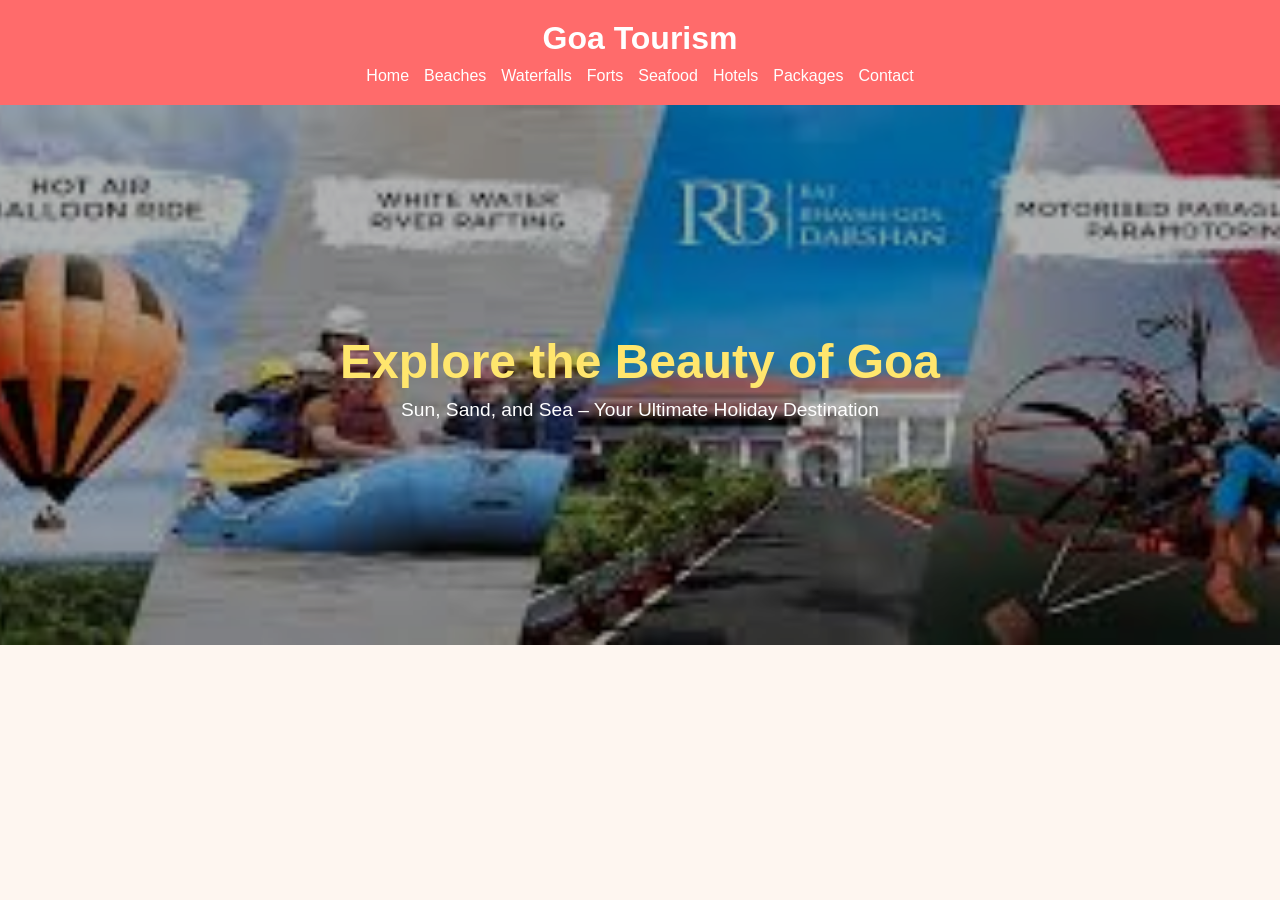
<file: index.html>
<!DOCTYPE html>
<html lang="en">
<head>
    <meta charset="UTF-8">
    <meta name="viewport" content="width=device-width, initial-scale=1.0">
    <title>Goa Tourism - Home</title>
    <link rel="stylesheet" href="style.css">
</head>
<body>
    <header>
        <h1>Goa Tourism</h1>
        <nav>
            <ul>
                <li><a href="index.html">Home</a></li>
                <li><a href="beaches.html">Beaches</a></li>
                <li><a href="waterfalls.html">Waterfalls</a></li>
                <li><a href="forts.html">Forts</a></li>
                <li><a href="seafood.html">Seafood</a></li>
                <li><a href="hotels.html">Hotels</a></li>
                <li><a href="packages.html">Packages</a></li>
                <li><a href="contact.html">Contact</a></li>
            </ul>
        </nav>
    </header>

    <section class="hero">
        <img src="image/tourism.jpg" alt="Goa Tourism">
        <div class="hero-text">
            <h2>Explore the Beauty of Goa</h2>
            <p>Sun, Sand, and Sea – Your Ultimate Holiday Destination</p>
        </div>
    </section>
</body>
</html>
</file>
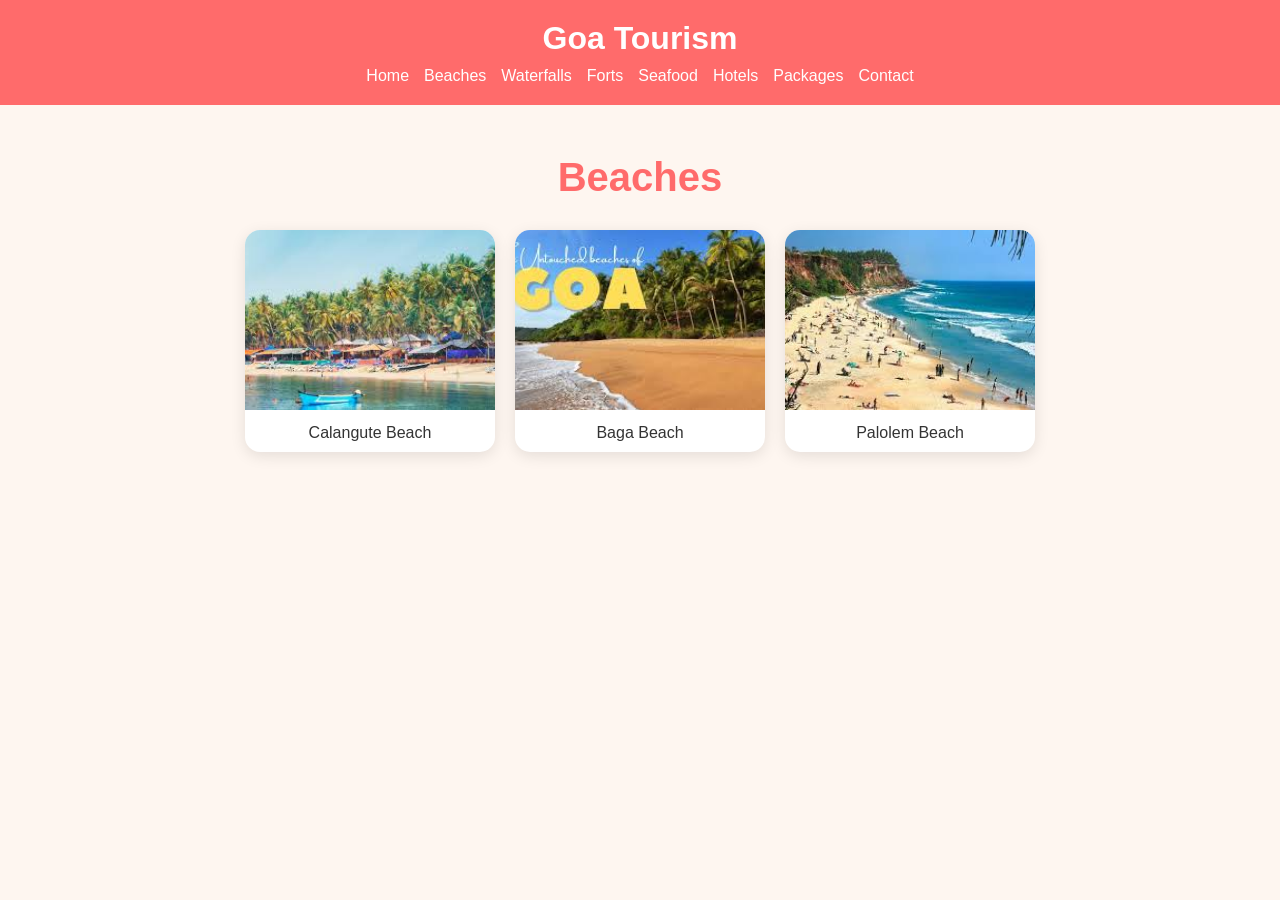
<file: beaches.html>
<!DOCTYPE html>
<html lang="en">
<head>
    <meta charset="UTF-8">
    <meta name="viewport" content="width=device-width, initial-scale=1.0">
    <title>Beaches - Goa Tourism</title>
    <link rel="stylesheet" href="style.css">
</head>
<body>
<header>
    <h1>Goa Tourism</h1>
    <nav>
        <ul>
            <li><a href="index.html">Home</a></li>
            <li><a href="beaches.html">Beaches</a></li>
            <li><a href="waterfalls.html">Waterfalls</a></li>
            <li><a href="forts.html">Forts</a></li>
            <li><a href="seafood.html">Seafood</a></li>
            <li><a href="hotels.html">Hotels</a></li>
            <li><a href="packages.html">Packages</a></li>
            <li><a href="contact.html">Contact</a></li>
        </ul>
    </nav>
</header>

<section class="section">
    <h2>Beaches</h2>
    <div class="gallery">
        <div class="card"><img src="image/beach1.jpg" alt="Beach 1"><p>Calangute Beach</p></div>
        <div class="card"><img src="image/beach2.jpg" alt="Beach 2"><p>Baga Beach</p></div>
        <div class="card"><img src="image/beach3.jpg" alt="Beach 3"><p>Palolem Beach</p></div>
    </div>
</section>
</body>
</html>
</file>
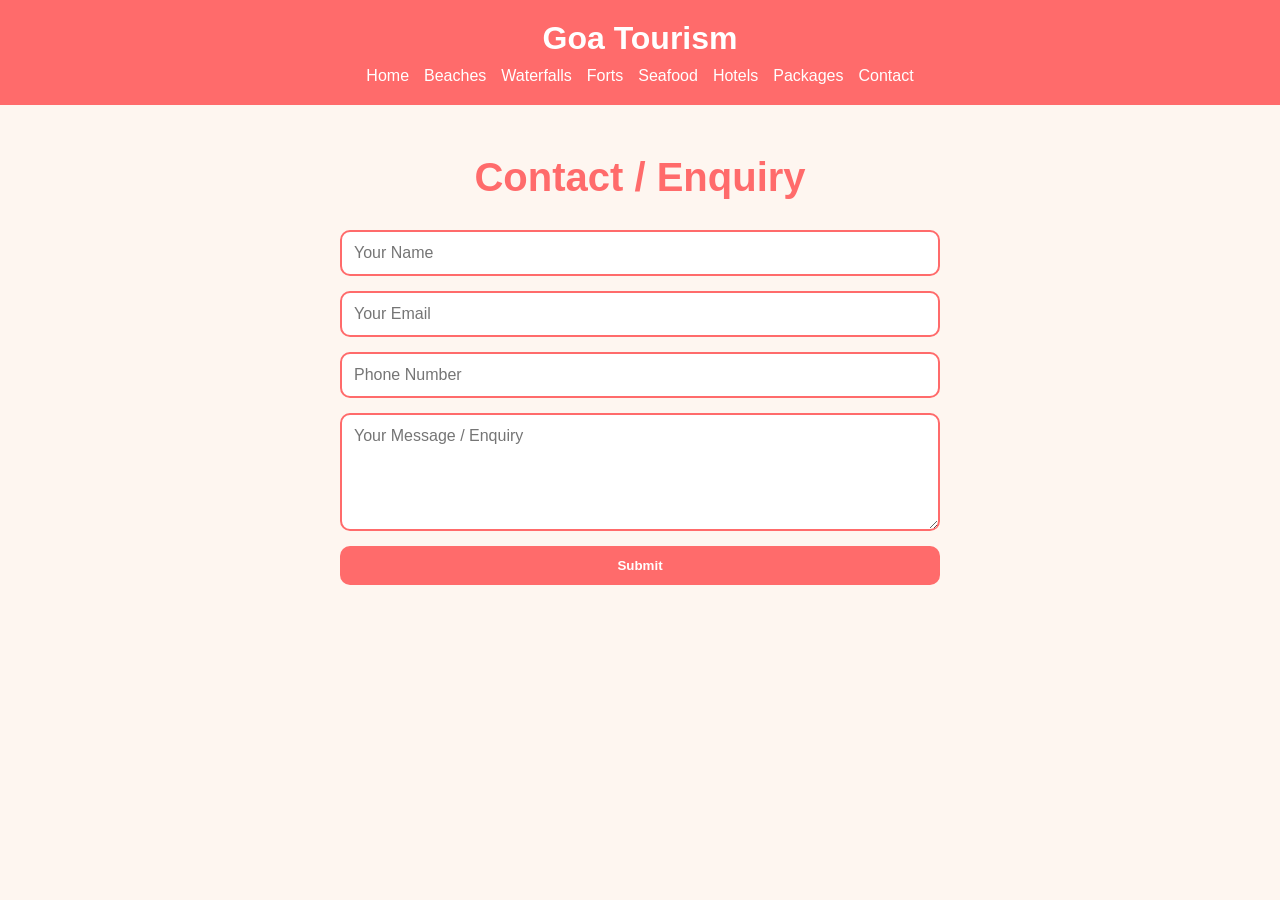
<file: contact.html>
<!DOCTYPE html>
<html lang="en">
<head>
    <meta charset="UTF-8">
    <meta name="viewport" content="width=device-width, initial-scale=1.0">
    <title>Contact - Goa Tourism</title>
    <link rel="stylesheet" href="style.css">
</head>
<body>
<header>
    <h1>Goa Tourism</h1>
    <nav>
        <ul>
            <li><a href="index.html">Home</a></li>
            <li><a href="beaches.html">Beaches</a></li>
            <li><a href="waterfalls.html">Waterfalls</a></li>
            <li><a href="forts.html">Forts</a></li>
            <li><a href="seafood.html">Seafood</a></li>
            <li><a href="hotels.html">Hotels</a></li>
            <li><a href="packages.html">Packages</a></li>
            <li><a href="contact.html">Contact</a></li>
        </ul>
    </nav>
</header>

<section class="section">
    <h2>Contact / Enquiry</h2>
    <form class="contact-form" action="send-enquiry.php" method="post">
        <input type="text" name="name" placeholder="Your Name" required>
        <input type="email" name="email" placeholder="Your Email" required>
        <input type="tel" name="phone" placeholder="Phone Number" required>
        <textarea name="message" rows="5" placeholder="Your Message / Enquiry" required></textarea>
        <button type="submit">Submit</button>
    </form>
</section>
</body>
</html>
</file>
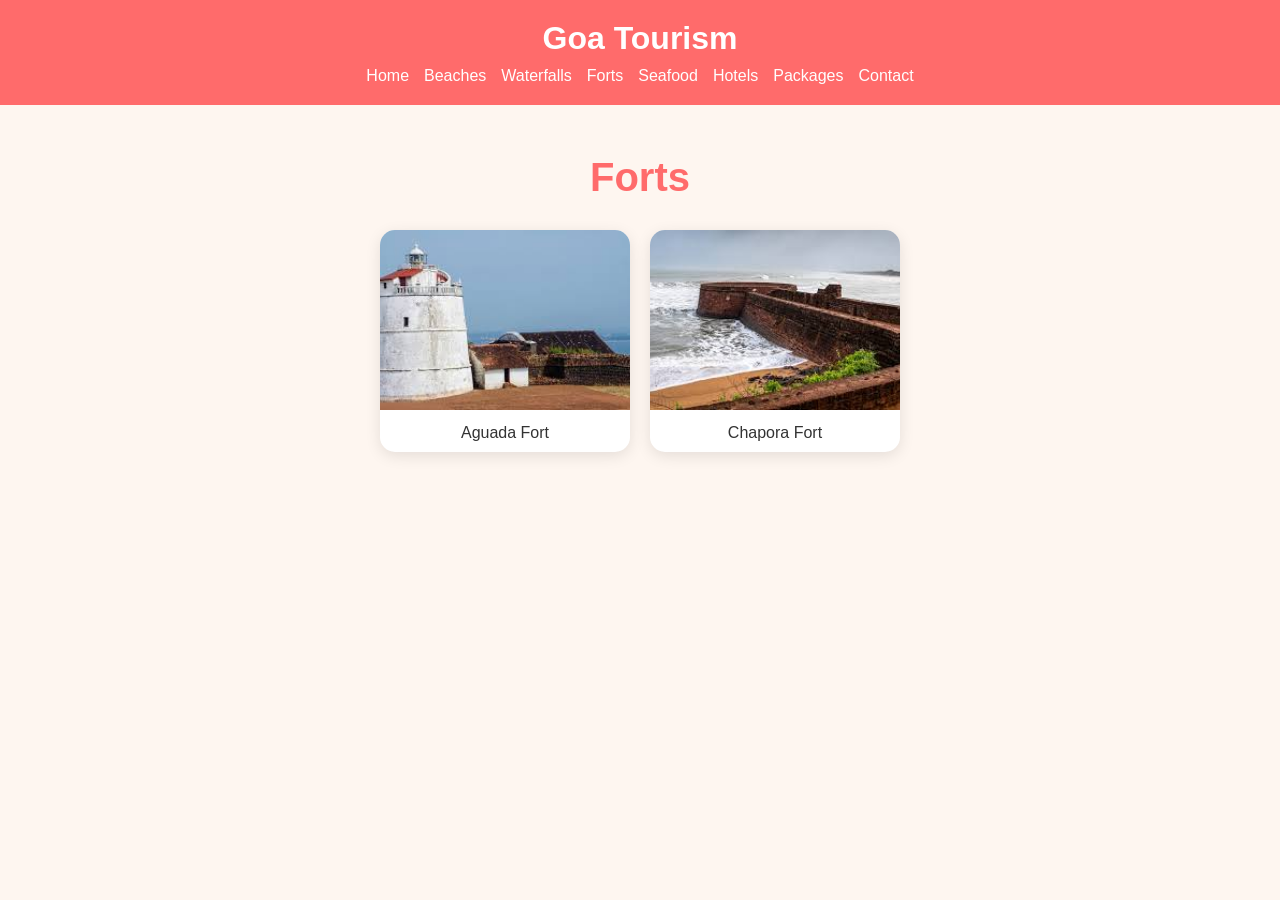
<file: forts.html>
<!DOCTYPE html>
<html lang="en">
<head>
    <meta charset="UTF-8">
    <meta name="viewport" content="width=device-width, initial-scale=1.0">
    <title>Forts - Goa Tourism</title>
    <link rel="stylesheet" href="style.css">
</head>
<body>
<header>
    <h1>Goa Tourism</h1>
    <nav>
        <ul>
            <li><a href="index.html">Home</a></li>
            <li><a href="beaches.html">Beaches</a></li>
            <li><a href="waterfalls.html">Waterfalls</a></li>
            <li><a href="forts.html">Forts</a></li>
            <li><a href="seafood.html">Seafood</a></li>
            <li><a href="hotels.html">Hotels</a></li>
            <li><a href="packages.html">Packages</a></li>
            <li><a href="contact.html">Contact</a></li>
        </ul>
    </nav>
</header>

<section class="section">
    <h2>Forts</h2>
    <div class="gallery">
        <div class="card"><img src="image/fort1.jpg" alt="Fort 1"><p>Aguada Fort</p></div>
        <div class="card"><img src="image/fort2.jpg" alt="Fort 2"><p>Chapora Fort</p></div>
    </div>
</section>
</body>
</html>
</file>
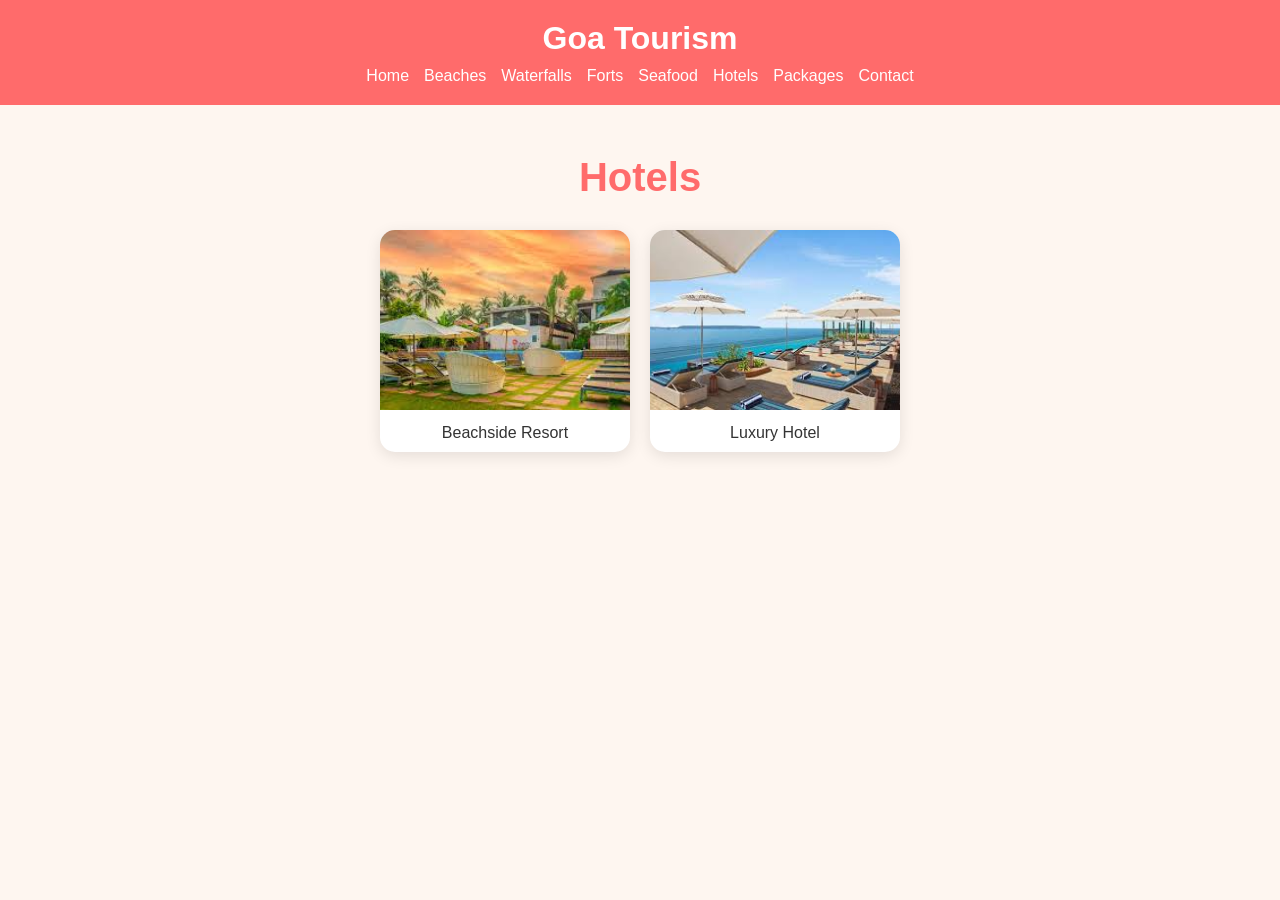
<file: hotels.html>
<!DOCTYPE html>
<html lang="en">
<head>
    <meta charset="UTF-8">
    <meta name="viewport" content="width=device-width, initial-scale=1.0">
    <title>Hotels - Goa Tourism</title>
    <link rel="stylesheet" href="style.css">
</head>
<body>
<header>
    <h1>Goa Tourism</h1>
    <nav>
        <ul>
            <li><a href="index.html">Home</a></li>
            <li><a href="beaches.html">Beaches</a></li>
            <li><a href="waterfalls.html">Waterfalls</a></li>
            <li><a href="forts.html">Forts</a></li>
            <li><a href="seafood.html">Seafood</a></li>
            <li><a href="hotels.html">Hotels</a></li>
            <li><a href="packages.html">Packages</a></li>
            <li><a href="contact.html">Contact</a></li>
        </ul>
    </nav>
</header>

<section class="section">
    <h2>Hotels</h2>
    <div class="gallery">
        <div class="card"><img src="image/hotel%201.jpg" alt="Hotel 1"><p>Beachside Resort</p></div>
        <div class="card"><img src="image/hotel2.jpg" alt="Hotel 2"><p>Luxury Hotel</p></div>
    </div>
</section>
</body>
</html>
</file>
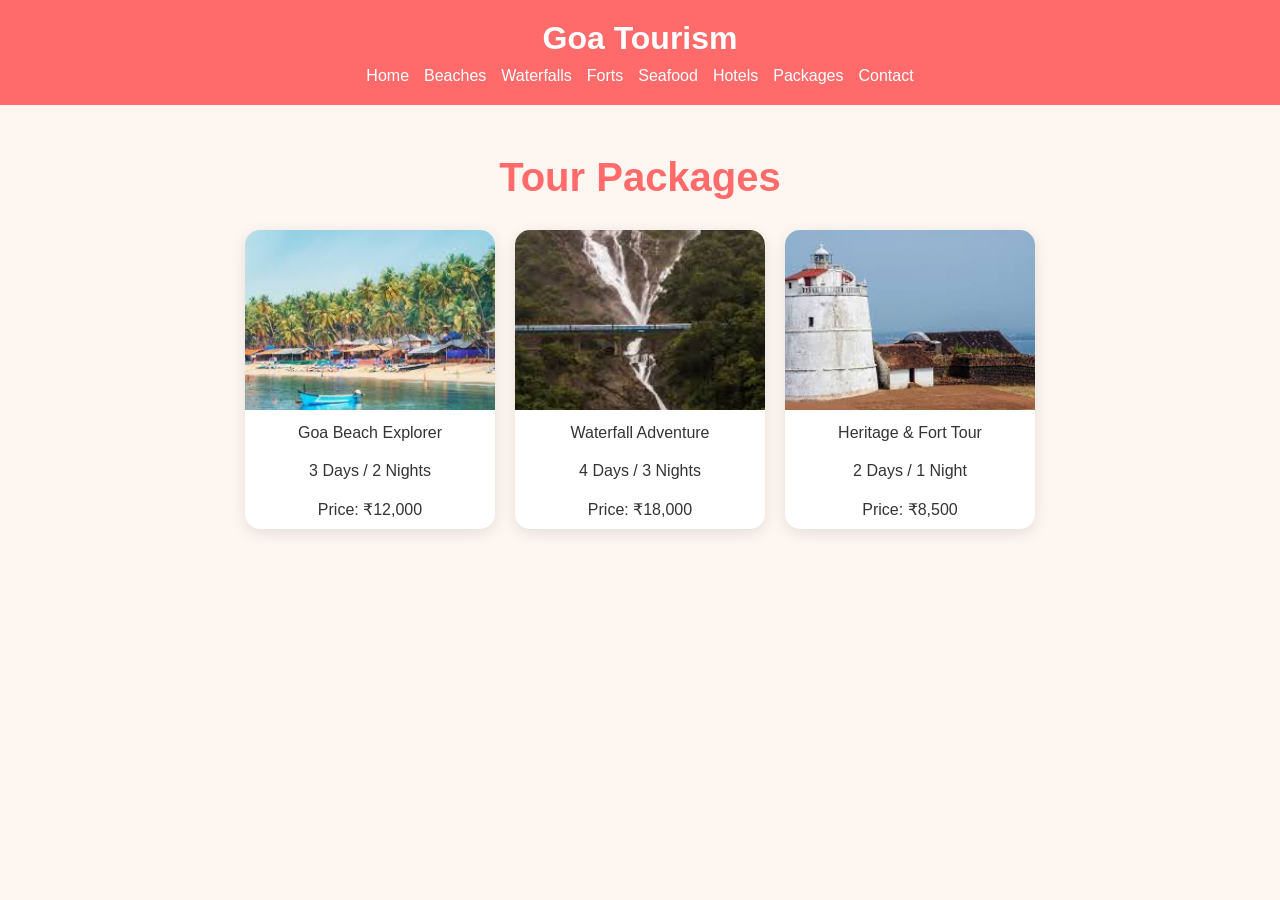
<file: packages.html>
<!DOCTYPE html>
<html lang="en">
<head>
    <meta charset="UTF-8">
    <meta name="viewport" content="width=device-width, initial-scale=1.0">
    <title>Packages - Goa Tourism</title>
    <link rel="stylesheet" href="style.css">
</head>
<body>
<header>
    <h1>Goa Tourism</h1>
    <nav>
        <ul>
            <li><a href="index.html">Home</a></li>
            <li><a href="beaches.html">Beaches</a></li>
            <li><a href="waterfalls.html">Waterfalls</a></li>
            <li><a href="forts.html">Forts</a></li>
            <li><a href="seafood.html">Seafood</a></li>
            <li><a href="hotels.html">Hotels</a></li>
            <li><a href="packages.html">Packages</a></li>
            <li><a href="contact.html">Contact</a></li>
        </ul>
    </nav>
</header>

<section class="section">
    <h2>Tour Packages</h2>
    <div class="gallery">
        <div class="card">
            <img src="image/beach1.jpg" alt="Goa Beach Explorer">
            <p>Goa Beach Explorer</p>
            <p>3 Days / 2 Nights</p>
            <p>Price: ₹12,000</p>
        </div>
        <div class="card">
            <img src="image/dudhsagar%20falls1.jpg" alt="Waterfall Adventure">
            <p>Waterfall Adventure</p>
            <p>4 Days / 3 Nights</p>
            <p>Price: ₹18,000</p>
        </div>
        <div class="card">
            <img src="image/fort1.jpg" alt="Heritage & Fort Tour">
            <p>Heritage & Fort Tour</p>
            <p>2 Days / 1 Night</p>
            <p>Price: ₹8,500</p>
        </div>
    </div>
</section>
</body>
</html>
</file>
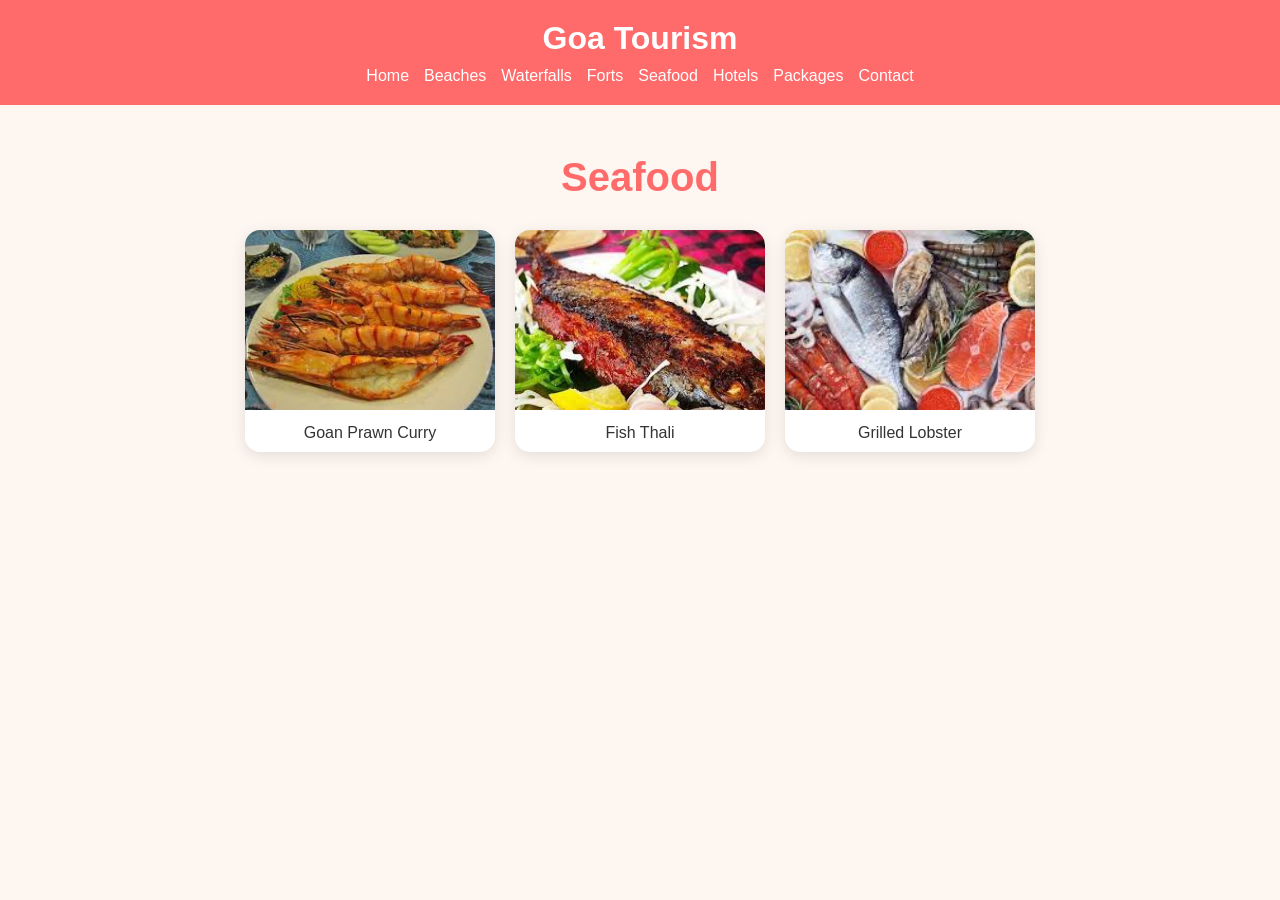
<file: seafood.html>
<!DOCTYPE html>
<html lang="en">
<head>
    <meta charset="UTF-8">
    <meta name="viewport" content="width=device-width, initial-scale=1.0">
    <title>Seafood - Goa Tourism</title>
    <link rel="stylesheet" href="style.css">
</head>
<body>
<header>
    <h1>Goa Tourism</h1>
    <nav>
        <ul>
            <li><a href="index.html">Home</a></li>
            <li><a href="beaches.html">Beaches</a></li>
            <li><a href="waterfalls.html">Waterfalls</a></li>
            <li><a href="forts.html">Forts</a></li>
            <li><a href="seafood.html">Seafood</a></li>
            <li><a href="hotels.html">Hotels</a></li>
            <li><a href="packages.html">Packages</a></li>
            <li><a href="contact.html">Contact</a></li>
        </ul>
    </nav>
</header>

<section class="section">
    <h2>Seafood</h2>
    <div class="gallery">
        <div class="card"><img src="image/seafood1.jpg" alt="Seafood 1"><p>Goan Prawn Curry</p></div>
        <div class="card"><img src="image/seafood2.jpg" alt="Seafood 2"><p>Fish Thali</p></div>
        <div class="card"><img src="image/seafood3.jpg" alt="Seafood 3"><p>Grilled Lobster</p></div>
    </div>
</section>
</body>
</html>
</file>
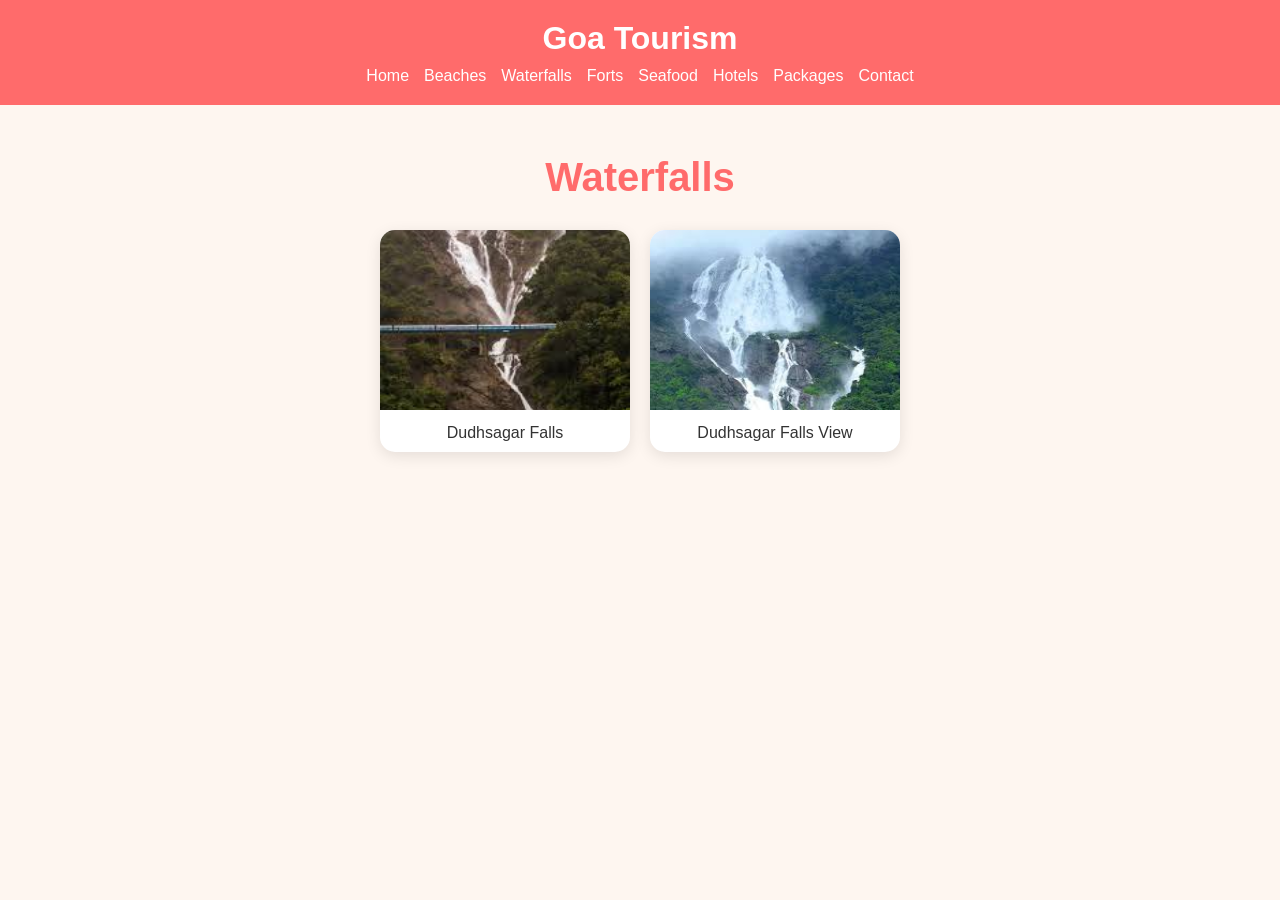
<file: waterfalls.html>
<!DOCTYPE html>
<html lang="en">
<head>
    <meta charset="UTF-8">
    <meta name="viewport" content="width=device-width, initial-scale=1.0">
    <title>Waterfalls - Goa Tourism</title>
    <link rel="stylesheet" href="style.css">
</head>
<body>
<header>
    <h1>Goa Tourism</h1>
    <nav>
        <ul>
            <li><a href="index.html">Home</a></li>
            <li><a href="beaches.html">Beaches</a></li>
            <li><a href="waterfalls.html">Waterfalls</a></li>
            <li><a href="forts.html">Forts</a></li>
            <li><a href="seafood.html">Seafood</a></li>
            <li><a href="hotels.html">Hotels</a></li>
            <li><a href="packages.html">Packages</a></li>
            <li><a href="contact.html">Contact</a></li>
        </ul>
    </nav>
</header>

<section class="section">
    <h2>Waterfalls</h2>
    <div class="gallery">
        <div class="card"><img src="image/dudhsagar%20falls1.jpg" alt="Dudhsagar Falls 1"><p>Dudhsagar Falls</p></div>
        <div class="card"><img src="image/dudhsagarfalls2.jpg" alt="Dudhsagar Falls 2"><p>Dudhsagar Falls View</p></div>
    </div>
</section>
</body>
</html>
</file>
<file: style.css>
/* General Styles */
* {
    margin: 0;
    padding: 0;
    box-sizing: border-box;
    font-family: 'Poppins', sans-serif;
}

body {
    background-color: #fef6f0;
    color: #333;
}

/* Header */
header {
    background-color: #ff6b6b;
    padding: 20px 0;
    color: white;
    position: sticky;
    top: 0;
    z-index: 1000;
    text-align: center;
}

header h1 {
    margin-bottom: 10px;
    font-weight: 600;
}

header nav ul {
    display: flex;
    justify-content: center;
    flex-wrap: wrap;
    gap: 15px;
    list-style: none;
}

header nav ul li a {
    color: white;
    text-decoration: none;
    font-weight: 500;
    transition: color 0.3s;
}

header nav ul li a:hover {
    color: #ffe66d;
}

/* Hero Section (only for index.html) */
.hero {
    position: relative;
    text-align: center;
    color: white;
}

.hero img {
    width: 100%;
    height: 60vh;
    object-fit: cover;
    filter: brightness(70%);
}

.hero-text {
    position: absolute;
    top: 50%;
    left: 50%;
    transform: translate(-50%, -50%);
}

.hero-text h2 {
    font-size: 3rem;
    margin-bottom: 10px;
    color: #ffe66d;
}

.hero-text p {
    font-size: 1.2rem;
}

/* Section Titles */
.section {
    padding: 50px 20px;
    text-align: center;
}

.section h2 {
    font-size: 2.5rem;
    margin-bottom: 30px;
    color: #ff6b6b;
}

/* Gallery */
.gallery {
    display: flex;
    flex-wrap: wrap;
    justify-content: center;
    gap: 20px;
}

.card {
    background-color: white;
    border-radius: 15px;
    overflow: hidden;
    width: 250px;
    box-shadow: 0 4px 15px rgba(0,0,0,0.1);
    transition: transform 0.3s, box-shadow 0.3s;
}

.card img {
    width: 100%;
    height: 180px;
    object-fit: cover;
}

.card p {
    padding: 10px;
    font-weight: 500;
    color: #333;
}

.card:hover {
    transform: translateY(-10px);
    box-shadow: 0 10px 25px rgba(0,0,0,0.2);
}

/* Contact / Enquiry Form */
.contact-form {
    max-width: 600px;
    margin: 0 auto;
    display: flex;
    flex-direction: column;
    gap: 15px;
}

.contact-form input,
.contact-form textarea {
    padding: 12px;
    border: 2px solid #ff6b6b;
    border-radius: 10px;
    font-size: 1rem;
    transition: border 0.3s;
}

.contact-form input:focus,
.contact-form textarea:focus {
    border-color: #ffe66d;
    outline: none;
}

.contact-form button {
    padding: 12px;
    background-color: #ff6b6b;
    color: white;
    font-weight: 600;
    border: none;
    border-radius: 10px;
    cursor: pointer;
    transition: background 0.3s;
}

.contact-form button:hover {
    background-color: #ffe66d;
    color: #ff6b6b;
}

/* Footer */
footer {
    background-color: #ff6b6b;
    color: white;
    padding: 20px;
    text-align: center;
}
</file>
